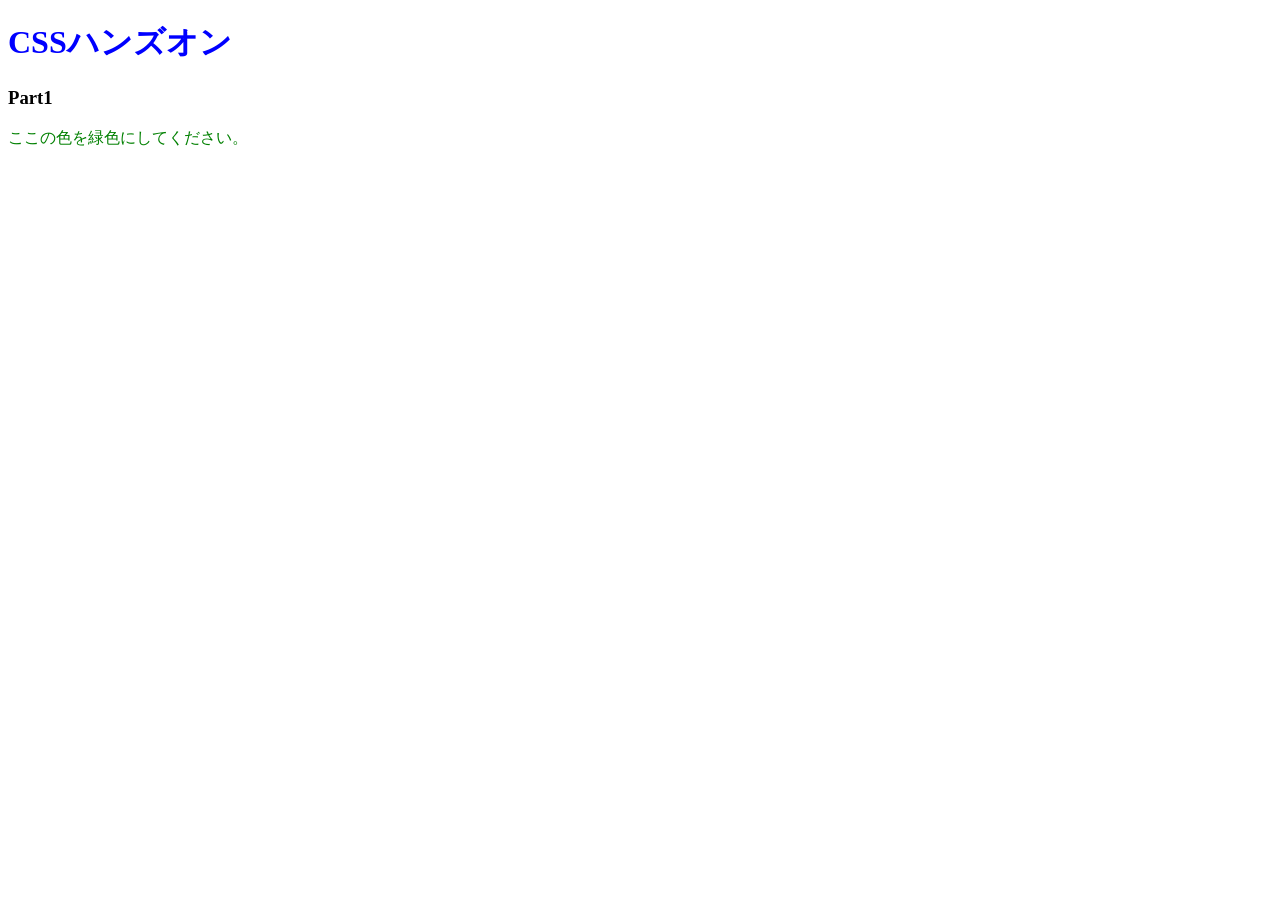
<file: 01.CSSの基本を知ろう/index.html>
<!DOCTYPE html>
    <html lang="ja">
    <head>
      <meta charset="UTF-8" />
      <!-- ここにstyles.cssを適用するコードを書いてください -->
      <link rel="stylesheet" href="styles.css" />
    
      <title>Document</title>
    </head>
    <body>
      <h1>CSSハンズオン</h1>
      <h3>Part1</h3>
      <p>ここの色を緑色にしてください。</p>
    </body>
    </html>
</file>
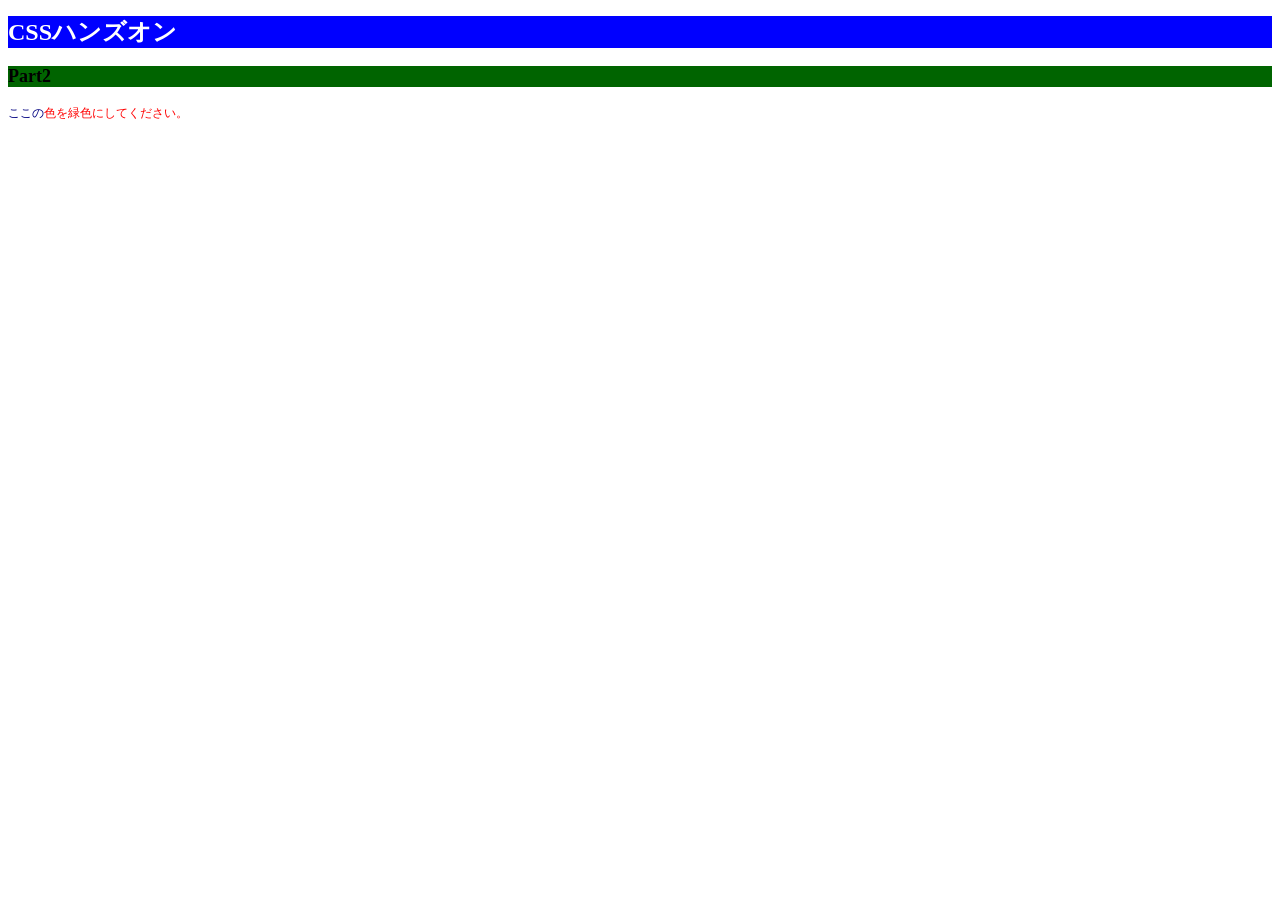
<file: 02.色やサイズを変更してみよう/index.html>
<!DOCTYPE html>
<html lang="ja">
<head>
  <meta charset="UTF-8" />
  <!-- ここにstyles.cssを適用するコードを記述 -->
  <link rel="stylesheet" href="styles.css" />
  <title>Document</title>
</head>
<body>
  <h1>CSSハンズオン</h1>
  <h3>Part2</h3>
  <!-- 「色」にのみCSSを適用するために編集 -->
  <p>ここの<span>色<span>を緑色にしてください。</p>
</body>
</html>
</file>
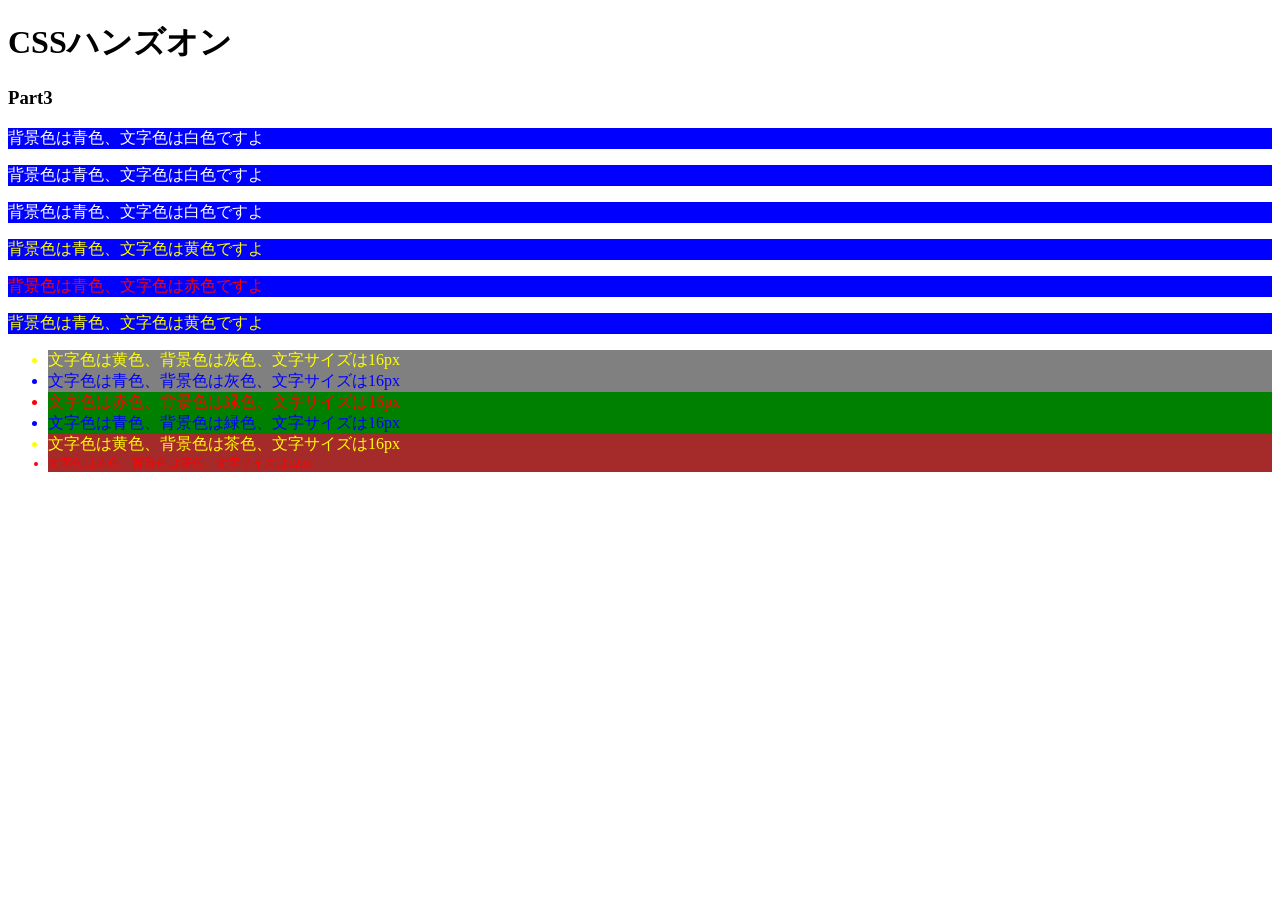
<file: 03.id属性とclass属性/index.html>
<!DOCTYPE html>
<html lang="ja">
<head>
  <meta charset="UTF-8" />
  <link rel="stylesheet" href="styles.css" />
  <title>Document</title>
</head>
<body>
  <h1>CSSハンズオン</h1>
  <h3>Part3</h3>
  <p class="white">背景色は青色、文字色は白色ですよ</p>
    <p class="white">背景色は青色、文字色は白色ですよ</p>
    <p class="white">背景色は青色、文字色は白色ですよ</p>
    <p class="yellow">背景色は青色、文字色は黄色ですよ</p>
    <p class="red">背景色は青色、文字色は赤色ですよ</p>
    <p class="yellow">背景色は青色、文字色は黄色ですよ</p>
  <ul>
    <li class="string-yellow back-gray">文字色は黄色、背景色は灰色、文字サイズは16px</li>
    <li class="string-blue back-gray">文字色は青色、背景色は灰色、文字サイズは16px</li>
    <li class="string-red back-green">文字色は赤色、背景色は緑色、文字サイズは16px</li>
    <li class="string-blue back-green">文字色は青色、背景色は緑色、文字サイズは16px</li>
    <li class="string-yellow back-brown">文字色は黄色、背景色は茶色、文字サイズは16px</li>
    <li class="string-red back-brown" id="small">文字色は赤色、背景色は茶色、文字サイズは12px</li>
  </ul>
</body>
</html>
</file>
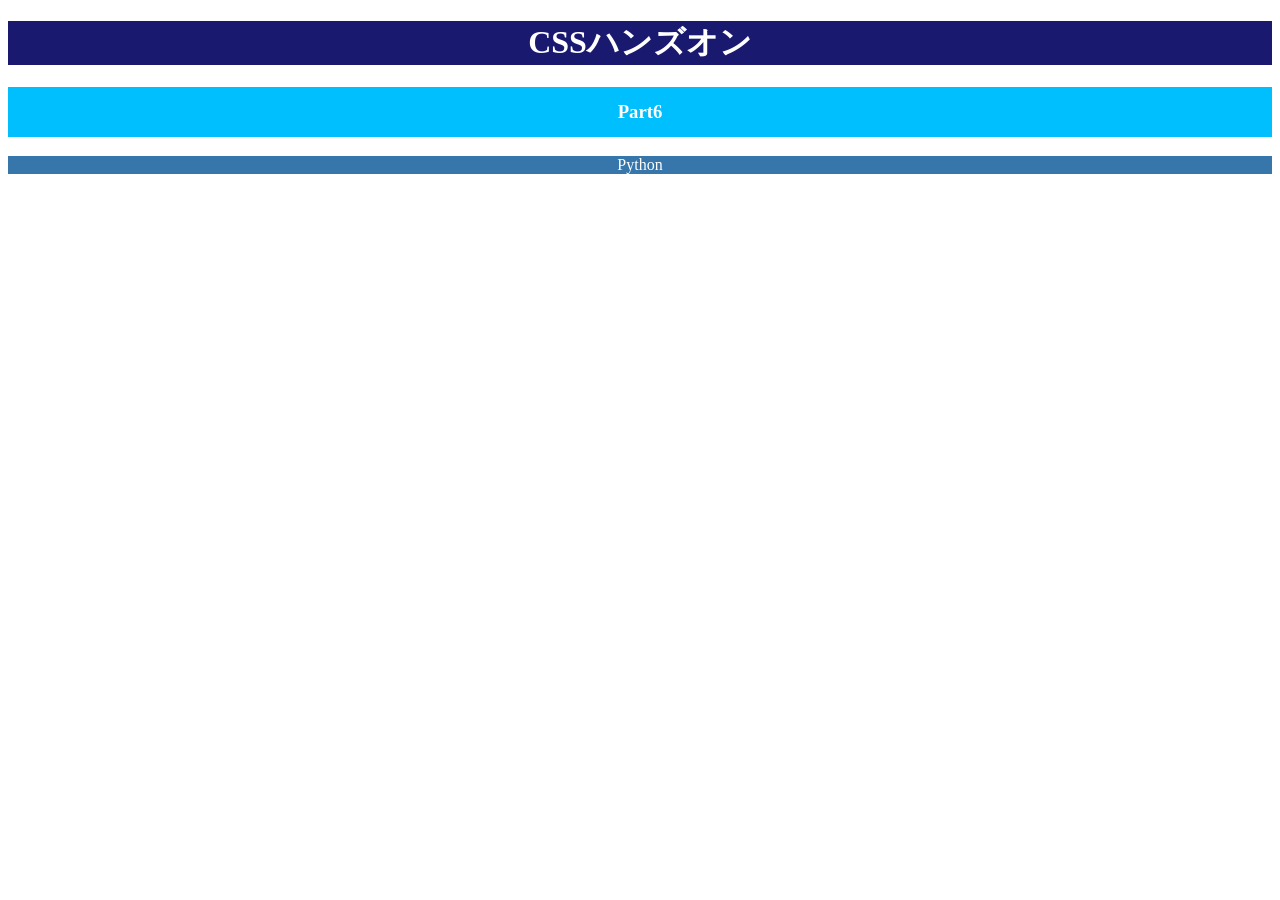
<file: 06.テキストの配置と太さを学ぼう/index.html>
<!DOCTYPE html>
<html lang="ja">
<head>
  <meta charset="UTF-8" />
  <link rel="stylesheet" href="styles.css" />
  <title>Document</title>
</head>
<body>
  <h1>CSSハンズオン</h1>
  <div>
   <h3>Part6</h3>
  <div>
  <p>Python</p>
</body>
</html>
</file>
<file: 01.CSSの基本を知ろう/styles.css>
/* h1要素の文字色を青色で宣言 */
h1 {
    color: blue;
  }
    

/* p要素の文字色を緑色で宣言 */
p {
    color: green;
  }
</file>
<file: 02.色やサイズを変更してみよう/styles.css>
/* html要素の文字サイズを宣言 */
html{
    font-size: 24px;
}
/* h1要素の文字色、背景色、文字サイズを宣言 */
h1 {
    color: white;
    background-color: blue;
    font-size: 1rem;
}
/* h3要素の背景色、文字サイズを宣言 */
h3 {
    background-color: rgb(0, 100, 0);
    font-size: 0.75rem;
}
/* p要素の文字色、文字色、文字サイズを宣言 */
p {
    color: #000080;
    font-size: 0.5rem;
  }
/* 「色」の文字色を宣言 */
span {
    color: red;
}
</file>
<file: 03.id属性とclass属性/styles.css>
/* 6つのp要素に適用するスタイルを宣言 */
p {
    background-color: blue;
  }
  
  .white {
    color: white;
  }
  
  .yellow {
    color: yellow;
  }

  .red {
    color: red;
  }
/* 6つのli要素に適用するスタイルを宣言 */
li {
    font-size: 16px;
  }
  
  .string-yellow {
    color: yellow;
  }
  
  .string-blue {
    color: blue;
  }
  
  .string-red {
    color: red;
  }
  
  .back-gray {
    background-color: gray;
  }
  
  .back-green {
    background-color: green;
  }
  
  .back-brown {
    background-color: brown;
  }
  
  #small {
    font-size: 12px;
  }
</file>
<file: 06.テキストの配置と太さを学ぼう/styles.css>
/* h1要素に適用するスタイル */
h1 {
    font-size: 32px;
    color: white;
    background-color: midnightblue;
    text-align: center;
  }
/* h3要素に適用するスタイル */
div {
    height: 50px;
  }
  
  h3 {
    color: white;
    background-color: deepskyblue;
    line-height: 50px;
    text-align: center;
  }
/* p要素に適用するスタイル */
p {
    color: white;
    background-color: #3776AB;
    text-align: center;
  }
</file>
